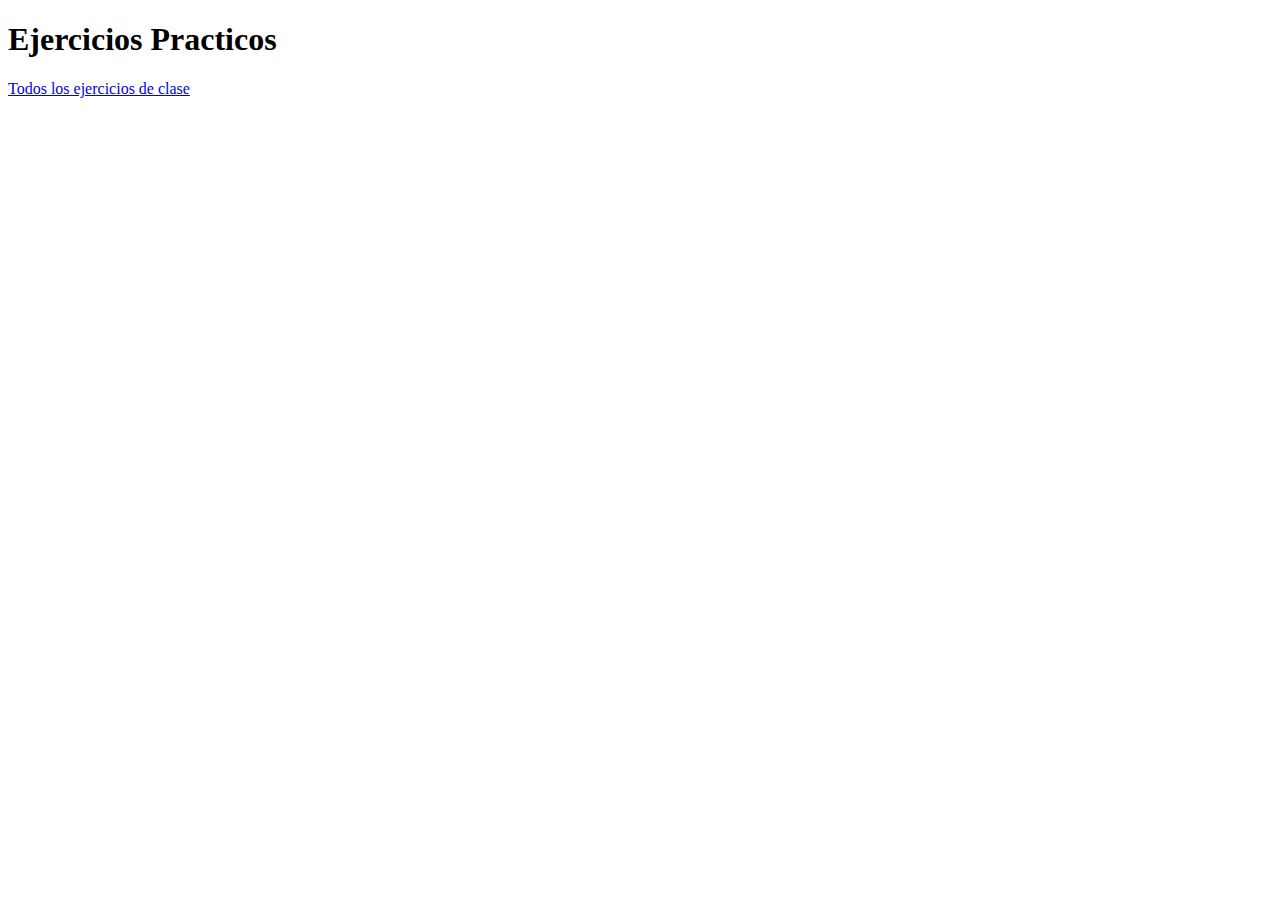
<file: index.html>
<!DOCTYPE html>
<html lang="es">
<head>
    <meta charset="UTF-8">
    <meta http-equiv="X-UA-Compatible" content="IE=edge">
    <meta name="viewport" content="width=device-width, initial-scale=1.0">
    <title>Ejercicios de clase</title>
</head>
<body>
    <h1>Ejercicios Practicos</h1>
    <a href="http://github.com/CrhistianCastillo/1EVAL_HTMLyCSS_2SMRC_APPWEB_CrhistianCastillo" target="_blank" rel="noopener noreferrer">Todos los ejercicios de clase</a>
</body>
</html>
</file>
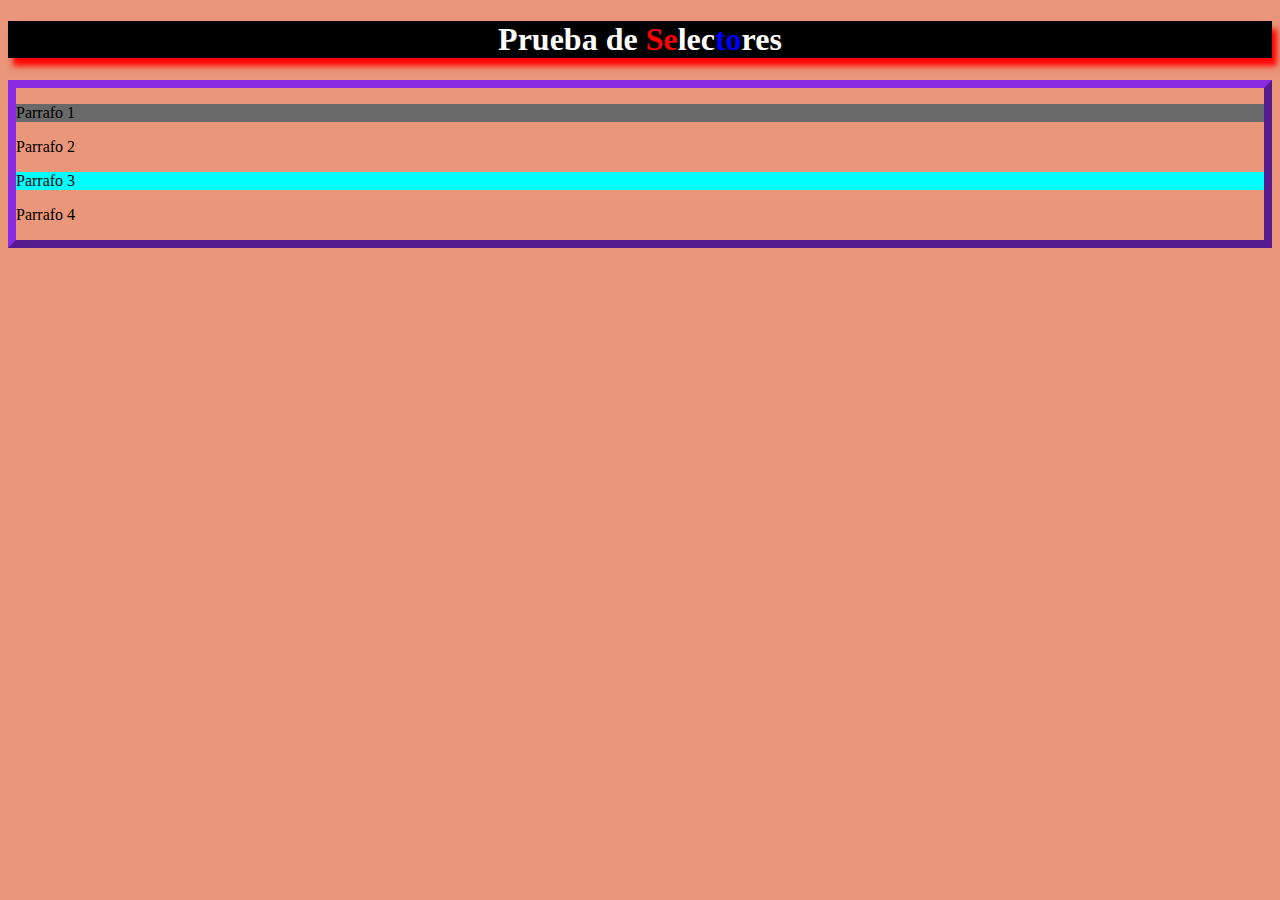
<file: selectores-css/index.html>
<!DOCTYPE html>
<html lang="es">
<head>
    <meta charset="UTF-8">
    <meta http-equiv="X-UA-Compatible" content="IE=edge">
    <meta name="viewport" content="width=device-width, initial-scale=1.0">
    <title>Selectores</title>
    <link rel="stylesheet" href="style.css">
</head>
<body>
    <div class="encabezado">
        <h1>Prueba de <span class="rojo">Se</span><span>lec</span><span class="azul">to</span><span>res</span></h1>
    </div>
    <div class="centro">
        <p class="p1">Parrafo 1</p>
        <p>Parrafo 2</p>
        <p class="p3">Parrafo 3</p>
        <p>Parrafo 4</p>
        
    </div>
    
</body>
</html>
</file>
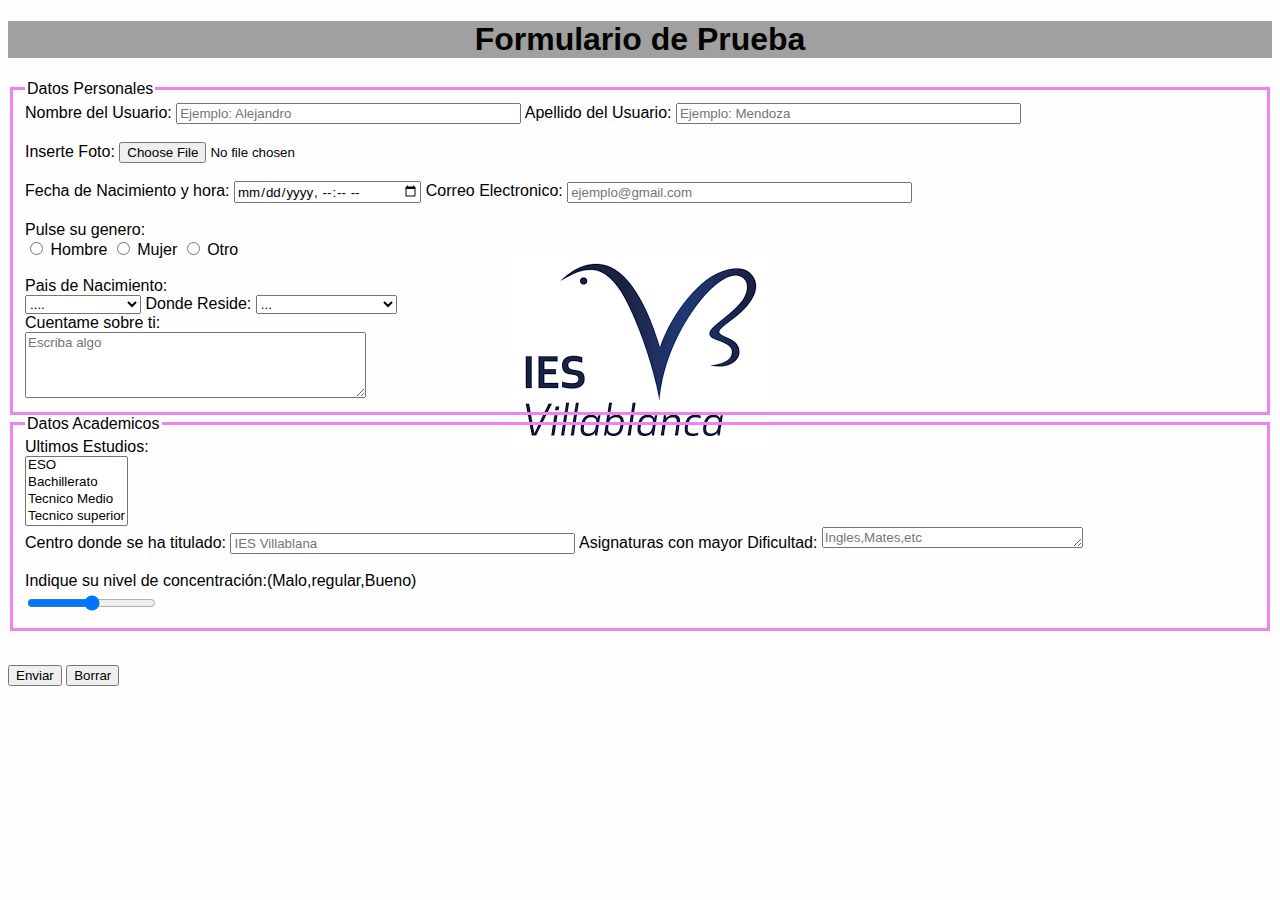
<file: Formularios/Miprimerformulario.html>
<!DOCTYPE html>
<html lang="es">
<head>
    <meta charset="UTF-8">
    <meta http-equiv="X-UA-Compatible" content="IE=edge">
    <meta name="viewport" content="width=device-width, initial-scale=1.0">
    <title>Formulario</title>
    <link rel="stylesheet" href="formulariocss.css">
</head>
<body>
    <h1>Formulario de Prueba</h1>
     <form action="Crhistian.php" method="get">
        <fieldset id="personal">
            <legend>Datos Personales</legend>
                <label id="NombreUsuario">Nombre del Usuario:</label>
                <input type="text" name="nacido" size="40" placeholder="Ejemplo: Alejandro">
                <label id="ApellidoUsuario">Apellido del Usuario:</label>
                <input type="text" name="Apellido" size="40" placeholder="Ejemplo: Mendoza"> <br> <br>
                <label id="FotoAlumno">Inserte Foto:</label>
                <input type="file" name="Attach"><br><br>
                <label id="FechaNacimiento">Fecha de Nacimiento y hora:</label>
                <input type="datetime-local" name="Fecha">
                <label id="Correo">Correo Electronico:</label>
                <input type="email" name="Correo" placeholder="ejemplo@gmail.com" size="40"> <br> <br>
                <label id="Genero">Pulse su genero:</label> <br>
                <input type="radio" name="Genero" value="Hombre"> Hombre
                <input type="radio" name="Genero" value="Mujer"> Mujer
                <input type="radio" name="Genero" value="Otro"> Otro <br> <br>
                <label id="Pais">Pais de Nacimiento:</label><br>
                <select name="Pais">
                    <option value="...">....</option>
                    <option value="España">España</option>
                    <option value="Francia">Francia</option>
                    <option value="Alemania">Alemania</option>
                    <option value="Estados Unidos">Estados Unidos</option>
                    <option value="Cuba">Cuba</option>
                </select>
                <label id="Residencia">Donde Reside:</label>
                <select name="Reside">
                    <option selected>...</option>
                 <optgroup label="España">
                    <option value="Madrid">Madrid</option>
                    <option value="Valencia">Valencia</option>
                    <option value="Galicia">Galicia</option>
                 </optgroup>
                 <optgroup label="Francia">
                    <option value="Paris">París</option>
                    <option value="Versalles">Versalles</option>
                    <option value="Marsella">Marsella</option>
                </optgroup>
                 <optgroup label="Alemania">
                    <option value="Berlin">Berlín</option>
                    <option value="Munich">Múnich</option>
                    <option value="Colonia">Colonia</option>
                </optgroup>
                <optgroup label="Estados Unidos">
                    <option value="NewYork">New York</option>
                    <option value="Florida">Florida</option>
                    <option value="LosAngeles">Los Angeles</option>
                </optgroup>
                <optgroup label="Cuba">
                    <option value="Habana">La Habana</option>
                    <option value="Santiago">Santiago de cuba</option>
                    <option value="Bayamo">Bayamo</option>
                </optgroup>
                </select> <br>
                <label id="algo"> Cuentame sobre ti:</label> <br>
                <textarea name="algo" rows="4" cols="40" placeholder="Escriba algo"></textarea> 
                 </fieldset>
    <fieldset id="academico">
        <legend>Datos Academicos</legend>
        <label id="Estudios"> Ultimos Estudios:</label> <br>
        <select name="Estudios" size="4">
            <option value="ESO">ESO</option>
            <option value="Bachillerato">Bachillerato</option>
            <option value="Tecnico Medio">Tecnico Medio</option>
            <option value="Tecnico superior">Tecnico superior</option>
        </select> <br>
        <label id="Donde">Centro donde se ha titulado:</label>
        <input type="text" name="Centro" size="40" placeholder="IES Villablana">
        <label id="Dificultad">Asignaturas con mayor Dificultad:</label>
        <textarea name="Dificultad" rows="1" cols="30" placeholder="Ingles,Mates,etc"></textarea><br><br>
        <label id="Nivel">Indique su nivel de concentración:(Malo,regular,Bueno)</label> <br>
        <input type="range" name="rango" min="1" max="3" list="lista-rango">
        <datalist id="lista-rango">
            <option value="Malo"></option>
            <option value="Regular"></option>
            <option value="Bueno"></option>
        </datalist>
        

       </fieldset><br>
       <p>
        <input type="submit" value="Enviar">
        <input type="reset" value="Borrar">
        </p>
        
        </form>

 
</body>
</html>
</file>
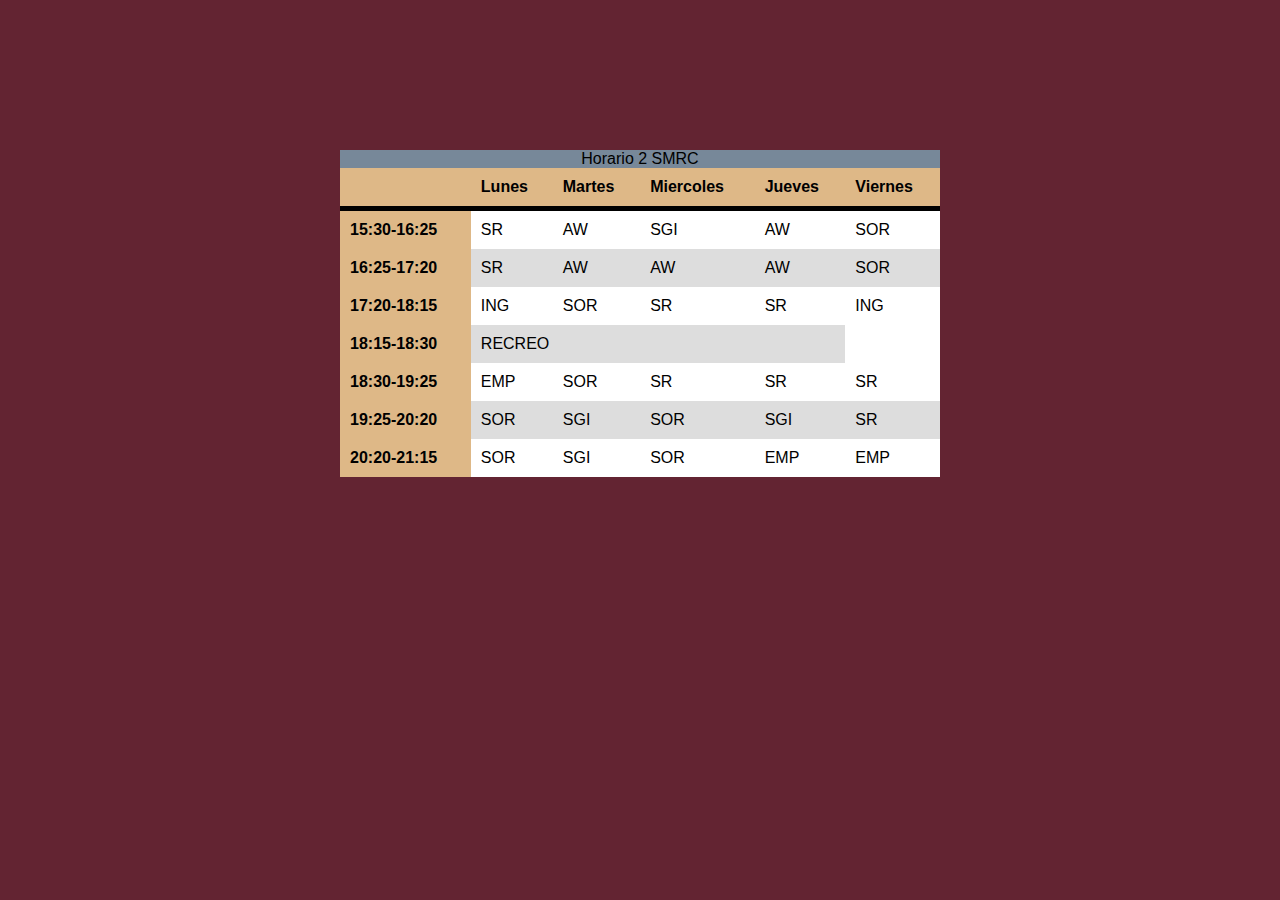
<file: Horario/Horario.html>
<!DOCTYPE html>
<html lang="es">
<head>
    <meta charset="UTF-8">
    <meta http-equiv="X-UA-Compatible" content="IE=edge">
    <meta name="viewport" content="width=device-width, initial-scale=1.0">
    <title>Horario</title>
<link rel="stylesheet" href="estiloTabla.css">
</head>
<body>
    <div id="contenido">
        <table>
            <caption> Horario 2 SMRC</caption>
            <thead>
            <tr>
                <th></th>
                <th>Lunes</th>
                <th>Martes</th>
                <th>Miercoles</th>
                <th>Jueves</th>
                <th>Viernes</th>
            </tr>
            </thead>
            <tbody>
            <tr>
                <th>15:30-16:25 </th>
                <td>SR</td>
                <td>AW</td>
                <td>SGI</td>
                <td>AW</td>
                <td>SOR</td>
            </tr>
            <tr>
                <th>16:25-17:20</th>
                <td>SR</td>
                <td>AW</td>
                <td>AW</td>
                <td>AW</td>
                <td>SOR</td>
            </tr>
            <tr>
                <th>17:20-18:15</th>
                <td>ING</td>
                <td>SOR</td>
                <td>SR</td>
                <td>SR</td>
                <td>ING</td>
            </tr>
            <tr>
                <th>18:15-18:30</th>
                <td class=Recreo colspan="4">RECREO</td>
            </tr>
            <tr>
                <th>18:30-19:25</th>
                <td>EMP</td>
                <td>SOR</td>
                <td>SR</td>
                <td>SR</td>
                <td>SR</td>
            </tr>
            <tr>
                <th>19:25-20:20</th>
                <td>SOR</td>
                <td>SGI</td>
                <td>SOR</td>
                <td>SGI</td>
                <td>SR</td>
            </tr>
            <tr>
                <th>20:20-21:15</th>
                <td>SOR</td>
                <td>SGI</td>
                <td>SOR</td>
                <td>EMP</td>
                <td>EMP</td>
            </tr>
        </tbody>
        </table>
    </div>
</body>
</html>
</file>
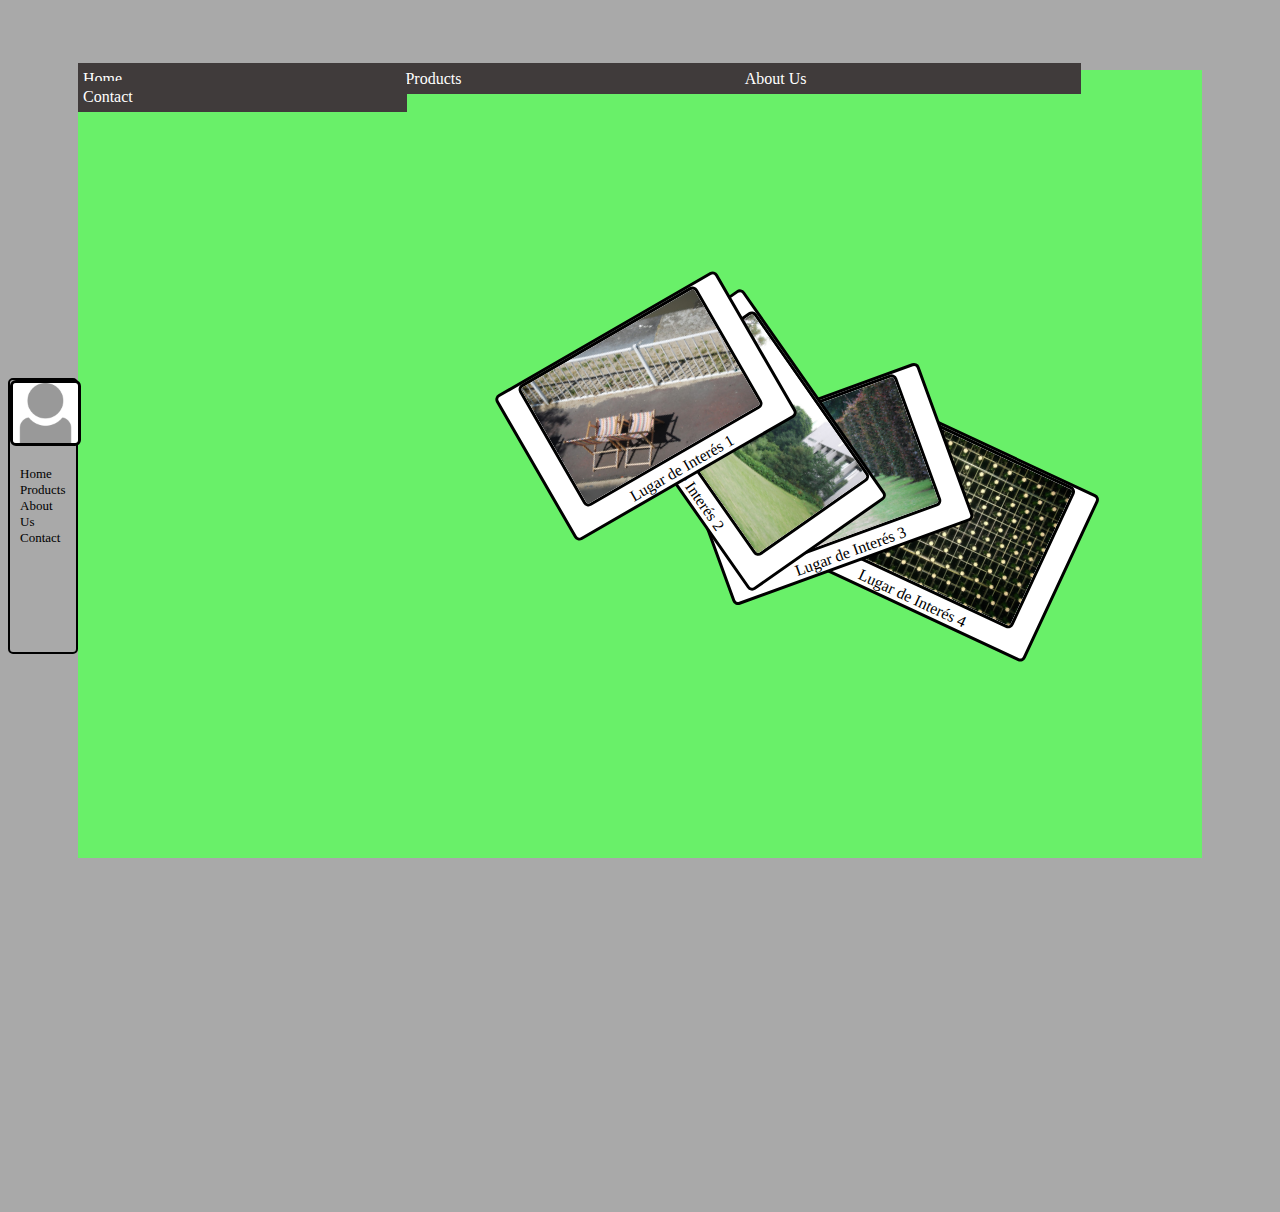
<file: II_8_Ejercicio_Enunciado/ejercicio.html>
<!DOCTYPE html>
<html lang="es">

<head>
    <meta charset="UTF-8">
    <meta name="viewport" content="width=device-width, initial-scale=1.0">
    <meta http-equiv="X-UA-Compatible" content="ie=edge">
    <title>Ejercicio de Posicionamiento de Elementos</title>
    <link rel="stylesheet" type="text/css" href="css/estilos.css" />
</head>

<body>

    <div class="container">

        <nav>
            <div class="nav-item">
                Home
            </div>
            <div class="nav-item">
                Products
            </div>
            <div class="nav-item">
                About Us
            </div>
            <div class="nav-item">
                Contact
            </div>

        </nav>
        <figure id="li1">
            <img src="img/img1.jpg" />
            <figcaption>Lugar de Interés 1</figcaption>
        </figure>
        <figure id="li2">
            <img src="img/img2.jpg" />
            <figcaption>Lugar de Interés 2</figcaption>
        </figure>
        <figure id="li3">
            <img src="img/img3.jpg" />
            <figcaption>Lugar de Interés 3</figcaption>
        </figure>
        <figure id="li4">
            <img src="img/img4.jpg" />
            <figcaption>Lugar de Interés 4</figcaption>
        </figure>
    </div>

    <div class="fixed-sidebar">
        <img src="img/profile.png" />
        <ul>
            <li>Home</li>
            <li>Products</li>
            <li>About Us</li>
            <li>Contact</li>
        </ul>
    </div>

</body>

</html>
</file>
<file: selectores-css/style.css>
*{
    font-family: verdana;
}

body{
    background-color: darksalmon;
}

.encabezado{
    background-color: black;
    box-shadow: red 5px 8px 6px;
}
h1, h2{
    color: white;
    text-align: center;
}
.rojo{
color: red;
}
.azul{
    color: blue;
}
.p1{
    background-color: dimgray;
}
.p3{
    background-color: aqua;
}
.centro{
    border: blueviolet 8px outset;
}
</file>
<file: Formularios/formulariocss.css>
*{

    font-family: Arial, Helvetica, sans-serif;
}

body{ 
    background-image: url(../Formularios/img/índice.png);
    background-repeat: no-repeat;
    background-position: center;
    background-color: rgba(0, 0, 0, 0.005)


}




h1{
    background-color: rgba(0, 0, 0, 0.37);
    text-align: center;
    color: rgb(2, 2, 2);
}


#personal{
    border: solid 3.5px violet;

}


form{
    
}


#academico{
    border: solid 3.5px violet;
}
</file>
<file: Horario/estiloTabla.css>
body{
    background-color: #632432;
    font-family: Impact, Haettenschweiler, 'Arial Narrow Bold', sans-serif;
}
#contenido{ 
   margin: 150px auto;
    width: 600px;
}
table{
    background-color: white;
    text-align: left;
    border-collapse: collapse;
    width: 100%;
}
th, td{
    
    padding: 10px;px
}
thead{
    background-color: #246335;
    border-bottom: solid 5px;

}
caption{
    background-color: lightslategrey;
}
tr:nth-child(even){
    background-color: #ddd;
}
th{
    background-color: burlywood;
}
</file>
<file: II_8_Ejercicio_Enunciado/css/estilos.css>
body{
    background-color:darkgrey;
}

.container{
    background-color: rgb(105, 240, 105);
    margin: 70px;
}


.nav-item{
    background-color: rgb(64, 59, 59);
    color: white;
    display:inline;
    padding: 7px 274.3px 7px 5px;
    
}

.nav-item:hover{
    font-weight: bold;
    padding: 7px 268px 7px 5px;
    cursor:grab;
}

figure{
    border: black solid 3px;
    border-radius: 6px;
    background-color: white;
    text-align: center;
    width: 250px;
}

img{
    width: 200px;
    border: black solid 3px;
    border-radius: 6px;
}

.fixed-sidebar{
    border: black solid 2px;
    border-radius: 5px;
    box-sizing: border-box;
    position: relative;
    bottom: 550px;
    width: 70px;
    padding-bottom: 90px;
}
.fixed-sidebar img{
    width: 65px;
}

.fixed-sidebar ul li{
    list-style: none;
    font-size: small;
    position:relative;
    right: 30px;
}

#li1{
position: relative;
z-index: 4;
left: 400px;
top: 200px;
transform: rotate(-30deg);
}


#li2{
    position: relative;
    z-index: 3;
    top: 50px;
    left: 500px;
    transform: rotate(+55deg);
}


#li3{
    position: relative;
    z-index: 2;
    left: 580px;
    bottom: 90px;
    transform: rotate(-20deg);

}


#li4{
    position: relative;
    z-index: 1;
    bottom: 240px;
    left: 700px;
    transform: rotate(+25deg);

}
</file>
